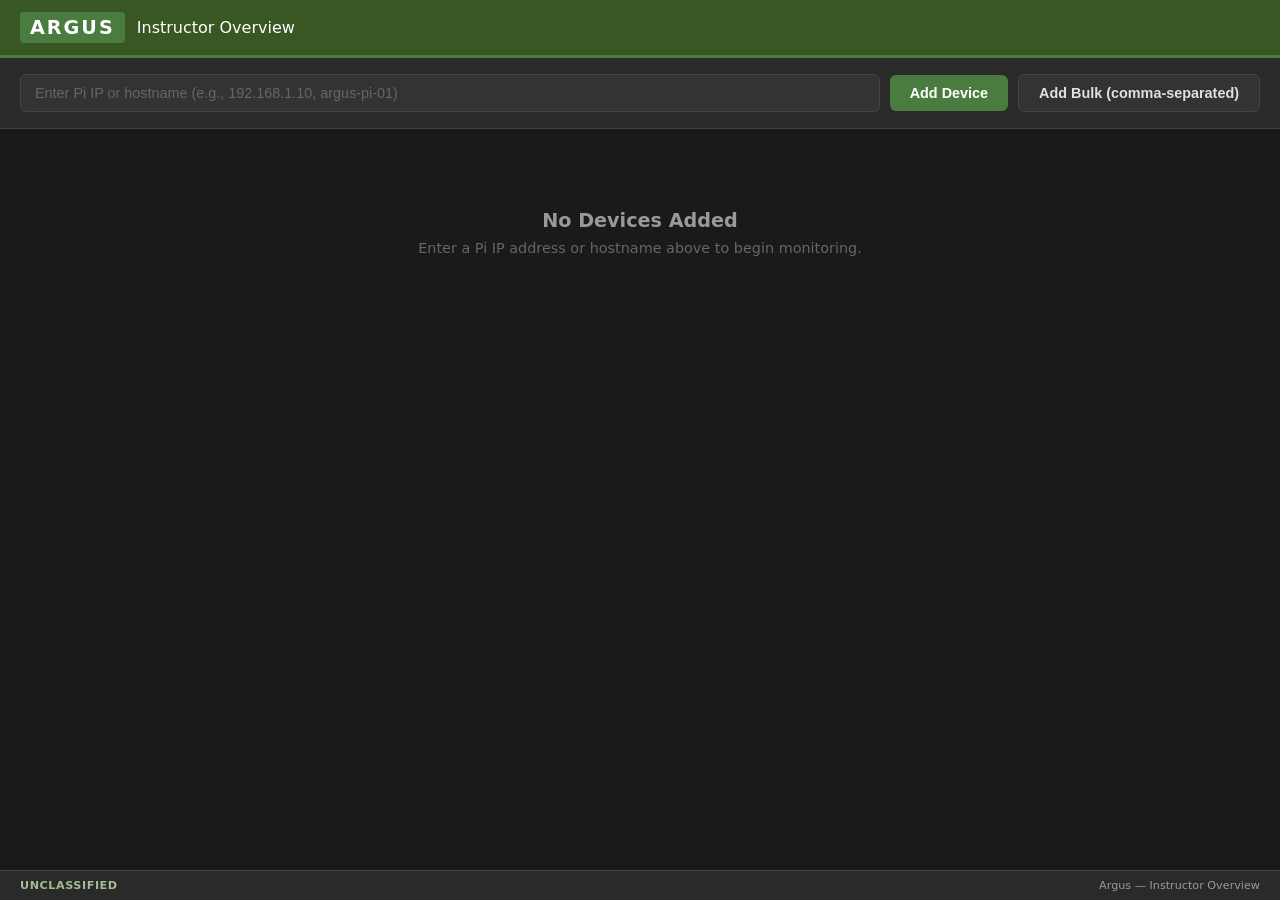
<file: argus/web/templates/instructor.html>
<!DOCTYPE html>
<html lang="en">
<head>
    <meta charset="UTF-8">
    <meta name="viewport" content="width=device-width, initial-scale=1.0">
    <title>Argus Instructor Overview</title>
    <style>
        /* ── Design Tokens (inline to keep standalone) ── */
        :root {
            --argus-green: #4a7c3f;
            --argus-green-dark: #385723;
            --argus-green-light: #5a9c4f;
            --argus-muted: #A6BC92;
            --bg-dark: #1a1a1a;
            --bg-panel: #2a2a2a;
            --bg-input: #333;
            --text-primary: #e0e0e0;
            --text-secondary: #999;
            --text-bright: #fff;
            --text-dim: #666;
            --border: #444;
            --signal-cold: #e74c3c;
            --signal-hot: #2ecc71;
            --signal-warm: #f39c12;
            --danger: #e74c3c;
            --info: #3498db;
            --radius-md: 6px;
            --radius-lg: 8px;
            --font-sans: -apple-system, BlinkMacSystemFont, 'Segoe UI', system-ui, sans-serif;
            --font-mono: 'SF Mono', 'Cascadia Code', 'Consolas', monospace;
        }

        *, *::before, *::after { margin: 0; padding: 0; box-sizing: border-box; }

        body {
            font-family: var(--font-sans);
            background: var(--bg-dark);
            color: var(--text-primary);
            min-height: 100vh;
            display: flex;
            flex-direction: column;
        }

        /* ── Header ── */
        header {
            background: var(--argus-green-dark);
            padding: 12px 20px;
            display: flex;
            justify-content: space-between;
            align-items: center;
            border-bottom: 3px solid var(--argus-green);
        }

        .header-left {
            display: flex;
            align-items: center;
            gap: 12px;
        }

        .logo-text {
            font-size: 1.2rem;
            font-weight: 900;
            color: var(--text-bright);
            background: var(--argus-green);
            padding: 4px 10px;
            border-radius: 4px;
            letter-spacing: 2px;
        }

        header h1 {
            font-size: 1rem;
            font-weight: 500;
            color: var(--text-bright);
        }

        /* ── Add Device Bar ── */
        .add-bar {
            padding: 16px 20px;
            background: var(--bg-panel);
            border-bottom: 1px solid var(--border);
            display: flex;
            gap: 10px;
            align-items: center;
            flex-wrap: wrap;
        }

        .add-bar input {
            flex: 1;
            min-width: 200px;
            background: var(--bg-input);
            border: 1px solid var(--border);
            color: var(--text-bright);
            padding: 10px 14px;
            border-radius: var(--radius-md);
            font-size: 0.9rem;
        }

        .add-bar input::placeholder { color: var(--text-dim); }
        .add-bar input:focus { outline: none; border-color: var(--argus-green); }

        .btn {
            border: none;
            padding: 10px 20px;
            border-radius: var(--radius-md);
            font-size: 0.9rem;
            font-weight: 600;
            cursor: pointer;
        }

        .btn-primary {
            background: var(--argus-green);
            color: white;
        }

        .btn-primary:hover { background: var(--argus-green-light); }

        .btn-secondary {
            background: var(--bg-input);
            color: var(--text-primary);
            border: 1px solid var(--border);
        }

        .btn-danger {
            background: var(--danger);
            color: white;
        }

        /* ── Device Grid ── */
        .device-grid {
            flex: 1;
            padding: 20px;
            display: grid;
            grid-template-columns: repeat(auto-fill, minmax(300px, 1fr));
            gap: 16px;
            align-content: start;
        }

        .pi-card {
            background: var(--bg-panel);
            border: 1px solid var(--border);
            border-radius: var(--radius-lg);
            overflow: hidden;
            transition: border-color 0.2s;
        }

        .pi-card.online { border-color: var(--argus-green); }
        .pi-card.offline { border-color: var(--signal-cold); opacity: 0.7; }

        .pi-card-header {
            display: flex;
            justify-content: space-between;
            align-items: center;
            padding: 12px 16px;
            background: var(--bg-input);
            border-bottom: 1px solid var(--border);
        }

        .pi-card-hostname {
            font-weight: 700;
            font-size: 0.95rem;
            color: var(--text-bright);
        }

        .pi-card-callsign {
            font-size: 0.75rem;
            color: var(--argus-muted);
            font-weight: 600;
            letter-spacing: 0.05em;
        }

        .pi-card-remove {
            background: none;
            border: none;
            color: var(--text-dim);
            font-size: 1.2rem;
            cursor: pointer;
            padding: 0 4px;
            line-height: 1;
        }

        .pi-card-remove:hover { color: var(--danger); }

        .pi-card-body {
            padding: 14px 16px;
        }

        .pi-card-status-row {
            display: flex;
            gap: 12px;
            margin-bottom: 10px;
            flex-wrap: wrap;
        }

        .pi-status-item {
            display: flex;
            align-items: center;
            gap: 6px;
            font-size: 0.8rem;
            color: var(--text-secondary);
        }

        .dot {
            width: 8px;
            height: 8px;
            border-radius: 50%;
            background: var(--text-dim);
            flex-shrink: 0;
        }

        .dot.up { background: var(--signal-hot); }
        .dot.down { background: var(--signal-cold); }
        .dot.warn { background: var(--signal-warm); }

        .pi-card-stats {
            display: grid;
            grid-template-columns: 1fr 1fr;
            gap: 8px;
            margin-bottom: 12px;
        }

        .pi-stat {
            background: var(--bg-dark);
            padding: 8px 10px;
            border-radius: var(--radius-md);
            text-align: center;
        }

        .pi-stat-label {
            font-size: 0.65rem;
            color: var(--text-dim);
            text-transform: uppercase;
            letter-spacing: 0.05em;
        }

        .pi-stat-value {
            font-size: 0.95rem;
            font-weight: 700;
            color: var(--text-bright);
            font-family: var(--font-mono);
        }

        .pi-card-profile {
            font-size: 0.75rem;
            color: var(--argus-muted);
            margin-bottom: 10px;
        }

        .pi-card-link {
            display: block;
            text-align: center;
            background: var(--argus-green);
            color: white;
            padding: 8px;
            border-radius: var(--radius-md);
            text-decoration: none;
            font-weight: 600;
            font-size: 0.85rem;
            transition: background 0.2s;
        }

        .pi-card-link:hover {
            background: var(--argus-green-light);
            text-decoration: none;
        }

        .pi-card-error {
            font-size: 0.8rem;
            color: var(--signal-cold);
            text-align: center;
            padding: 20px 10px;
        }

        /* ── Empty State ── */
        .empty-state {
            text-align: center;
            padding: 60px 20px;
            color: var(--text-dim);
            grid-column: 1 / -1;
        }

        .empty-state h2 {
            font-size: 1.2rem;
            color: var(--text-secondary);
            margin-bottom: 8px;
        }

        .empty-state p {
            font-size: 0.9rem;
        }

        /* ── Footer ── */
        footer {
            background: var(--bg-panel);
            border-top: 1px solid var(--border);
            padding: 8px 20px;
            display: flex;
            justify-content: space-between;
            font-size: 0.7rem;
            color: var(--text-secondary);
        }

        .footer-classification {
            color: var(--argus-muted);
            font-weight: 700;
            letter-spacing: 0.05em;
        }

        /* ── Responsive ── */
        @media (max-width: 768px) {
            .device-grid {
                grid-template-columns: 1fr;
                padding: 12px;
            }
            header {
                flex-direction: column;
                gap: 8px;
            }
        }
    </style>
</head>
<body>
    <!-- ── Header ── -->
    <header>
        <div class="header-left">
            <div class="logo-text">ARGUS</div>
            <h1>Instructor Overview</h1>
        </div>
    </header>

    <!-- ── Add Device Bar ── -->
    <div class="add-bar">
        <input type="text" id="device-input" placeholder="Enter Pi IP or hostname (e.g., 192.168.1.10, argus-pi-01)">
        <button class="btn btn-primary" id="btn-add-device">Add Device</button>
        <button class="btn btn-secondary" id="btn-add-bulk">Add Bulk (comma-separated)</button>
    </div>

    <!-- ── Device Card Grid ── -->
    <div class="device-grid" id="device-grid">
        <div class="empty-state" id="empty-state">
            <h2>No Devices Added</h2>
            <p>Enter a Pi IP address or hostname above to begin monitoring.</p>
        </div>
    </div>

    <!-- ── Footer ── -->
    <footer>
        <span class="footer-classification">UNCLASSIFIED</span>
        <span>Argus — Instructor Overview</span>
    </footer>

    <script>
    (function () {
        "use strict";

        var POLL_INTERVAL = 2000;
        var STORAGE_KEY = "argus-instructor-devices";
        var devices = [];
        var pollTimers = {};

        // ── LocalStorage ──
        function loadDevices() {
            try {
                var saved = localStorage.getItem(STORAGE_KEY);
                if (saved) devices = JSON.parse(saved);
            } catch (e) {
                devices = [];
            }
        }

        function saveDevices() {
            localStorage.setItem(STORAGE_KEY, JSON.stringify(devices));
        }

        // ── DOM References ──
        var grid = document.getElementById("device-grid");
        var emptyState = document.getElementById("empty-state");
        var input = document.getElementById("device-input");
        var addBtn = document.getElementById("btn-add-device");
        var bulkBtn = document.getElementById("btn-add-bulk");

        // ── Add Device ──
        function addDevice(host) {
            host = host.trim();
            if (!host) return;
            // Normalize: strip protocol, trailing slash
            host = host.replace(/^https?:\/\//, "").replace(/\/+$/, "").replace(/:8080$/, "");
            if (devices.indexOf(host) !== -1) return; // already exists
            devices.push(host);
            saveDevices();
            renderCard(host);
            updateEmpty();
            startPolling(host);
        }

        function removeDevice(host) {
            var idx = devices.indexOf(host);
            if (idx !== -1) devices.splice(idx, 1);
            saveDevices();
            var card = document.getElementById("card-" + hostId(host));
            if (card) card.remove();
            if (pollTimers[host]) {
                clearInterval(pollTimers[host]);
                delete pollTimers[host];
            }
            updateEmpty();
        }

        function hostId(host) {
            return host.replace(/[^a-zA-Z0-9]/g, "_");
        }

        function updateEmpty() {
            emptyState.style.display = devices.length === 0 ? "" : "none";
        }

        // ── Render Card ──
        function renderCard(host) {
            var id = hostId(host);
            var card = document.createElement("div");
            card.className = "pi-card offline";
            card.id = "card-" + id;
            card.innerHTML =
                '<div class="pi-card-header">' +
                '  <div>' +
                '    <div class="pi-card-hostname" id="hostname-' + id + '">' + escapeHtml(host) + '</div>' +
                '    <div class="pi-card-callsign" id="callsign-' + id + '">--</div>' +
                '  </div>' +
                '  <button class="pi-card-remove" data-host="' + escapeHtml(host) + '" title="Remove" aria-label="Remove device">&times;</button>' +
                '</div>' +
                '<div class="pi-card-body">' +
                '  <div class="pi-card-status-row">' +
                '    <div class="pi-status-item"><div class="dot" id="dot-kismet-' + id + '"></div> Kismet</div>' +
                '    <div class="pi-status-item"><div class="dot" id="dot-gps-' + id + '"></div> GPS</div>' +
                '    <div class="pi-status-item"><div class="dot" id="dot-lte-' + id + '"></div> LTE</div>' +
                '  </div>' +
                '  <div class="pi-card-stats">' +
                '    <div class="pi-stat"><div class="pi-stat-label">Battery</div><div class="pi-stat-value" id="stat-battery-' + id + '">--</div></div>' +
                '    <div class="pi-stat"><div class="pi-stat-label">Devices</div><div class="pi-stat-value" id="stat-devices-' + id + '">--</div></div>' +
                '  </div>' +
                '  <div class="pi-card-profile" id="profile-' + id + '">Profile: --</div>' +
                '  <a class="pi-card-link" href="http://' + escapeHtml(host) + ':8080" target="_blank">Open Dashboard</a>' +
                '</div>';

            // Insert before empty state
            grid.insertBefore(card, emptyState);

            // Remove button handler
            card.querySelector(".pi-card-remove").addEventListener("click", function () {
                removeDevice(this.dataset.host);
            });
        }

        // ── Poll Device ──
        function startPolling(host) {
            pollDevice(host); // immediate first poll
            pollTimers[host] = setInterval(function () {
                pollDevice(host);
            }, POLL_INTERVAL);
        }

        function pollDevice(host) {
            var id = hostId(host);
            var card = document.getElementById("card-" + id);
            if (!card) return;

            var url = "http://" + host + ":8080/api/status";
            fetch(url, { mode: "cors", signal: AbortSignal.timeout(3000) })
                .then(function (r) { return r.json(); })
                .then(function (s) {
                    card.classList.remove("offline");
                    card.classList.add("online");

                    if (s.hostname) {
                        document.getElementById("hostname-" + id).textContent = s.hostname;
                    }
                    if (s.callsign) {
                        document.getElementById("callsign-" + id).textContent = s.callsign;
                    }

                    setDot("dot-kismet-" + id, s.kismet);
                    setDot("dot-gps-" + id, s.gps);
                    setDot("dot-lte-" + id, s.modem);

                    var bat = document.getElementById("stat-battery-" + id);
                    bat.textContent = (s.battery != null) ? Math.round(s.battery) + "%" : "--";

                    var devCount = document.getElementById("stat-devices-" + id);
                    devCount.textContent = (s.device_count != null) ? s.device_count : "--";

                    var profile = document.getElementById("profile-" + id);
                    profile.textContent = "Profile: " + (s.active_profile || "--");
                })
                .catch(function () {
                    card.classList.remove("online");
                    card.classList.add("offline");
                });
        }

        function setDot(id, active) {
            var dot = document.getElementById(id);
            if (!dot) return;
            dot.classList.remove("up", "down");
            dot.classList.add(active ? "up" : "down");
        }

        function escapeHtml(str) {
            var div = document.createElement("div");
            div.textContent = str;
            return div.innerHTML;
        }

        // ── Event Listeners ──
        addBtn.addEventListener("click", function () {
            addDevice(input.value);
            input.value = "";
            input.focus();
        });

        input.addEventListener("keydown", function (e) {
            if (e.key === "Enter") {
                addDevice(input.value);
                input.value = "";
            }
        });

        bulkBtn.addEventListener("click", function () {
            var val = input.value;
            if (!val.trim()) {
                input.focus();
                return;
            }
            var hosts = val.split(",");
            for (var i = 0; i < hosts.length; i++) {
                addDevice(hosts[i]);
            }
            input.value = "";
            input.focus();
        });

        // ── Init ──
        loadDevices();
        updateEmpty();
        for (var i = 0; i < devices.length; i++) {
            renderCard(devices[i]);
            startPolling(devices[i]);
        }
    })();
    </script>
</body>
</html>
</file>
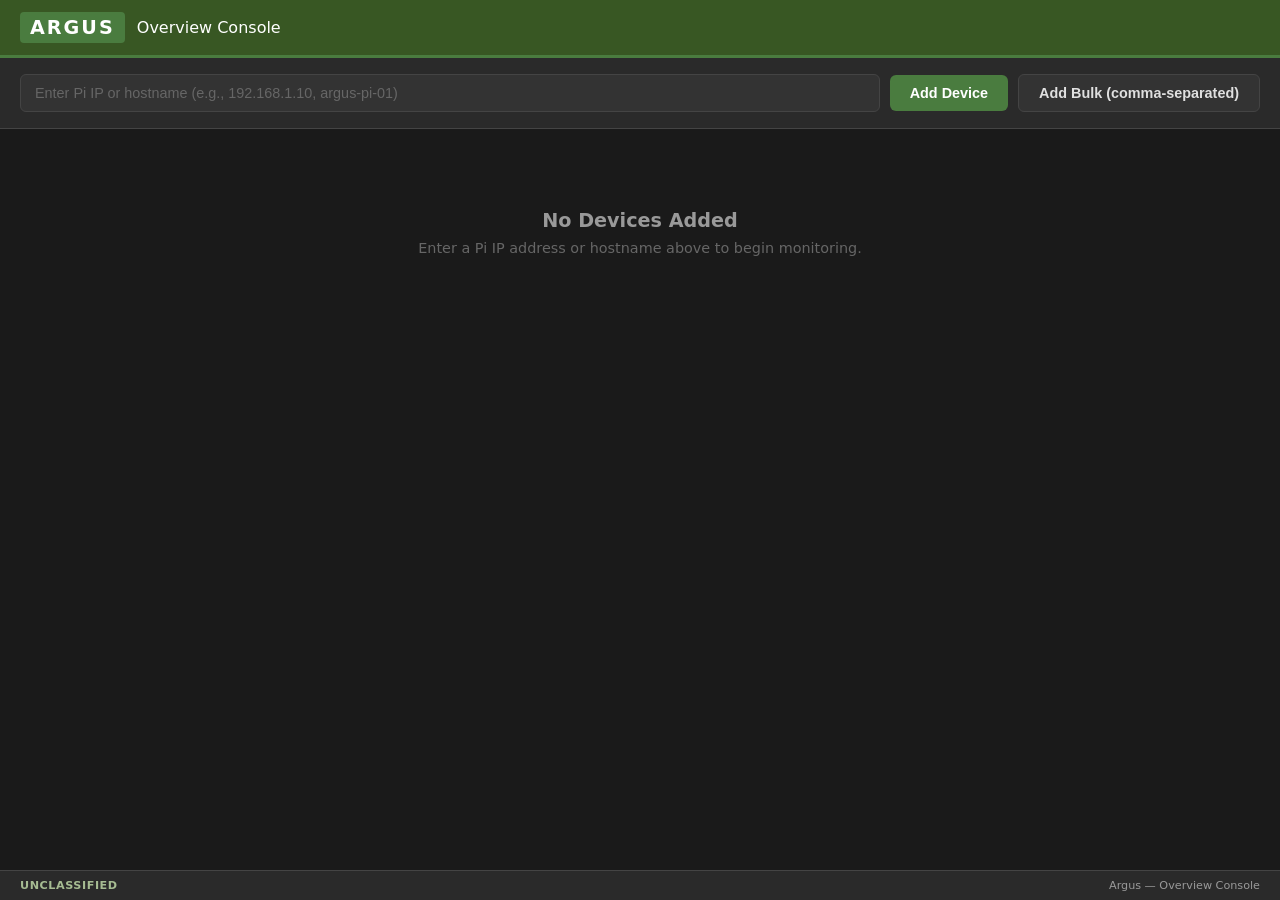
<file: argus/web/templates/overview.html>
<!DOCTYPE html>
<html lang="en">
<head>
    <meta charset="UTF-8">
    <meta name="viewport" content="width=device-width, initial-scale=1.0">
    <title>Argus Overview Console</title>
    <style>
        /* ── Design Tokens (inline to keep standalone) ── */
        :root {
            --argus-green: #4a7c3f;
            --argus-green-dark: #385723;
            --argus-green-light: #5a9c4f;
            --argus-muted: #A6BC92;
            --bg-dark: #1a1a1a;
            --bg-panel: #2a2a2a;
            --bg-input: #333;
            --text-primary: #e0e0e0;
            --text-secondary: #999;
            --text-bright: #fff;
            --text-dim: #666;
            --border: #444;
            --signal-cold: #e74c3c;
            --signal-hot: #2ecc71;
            --signal-warm: #f39c12;
            --danger: #e74c3c;
            --info: #3498db;
            --radius-md: 6px;
            --radius-lg: 8px;
            --font-sans: -apple-system, BlinkMacSystemFont, 'Segoe UI', system-ui, sans-serif;
            --font-mono: 'SF Mono', 'Cascadia Code', 'Consolas', monospace;
        }

        *, *::before, *::after { margin: 0; padding: 0; box-sizing: border-box; }

        body {
            font-family: var(--font-sans);
            background: var(--bg-dark);
            color: var(--text-primary);
            min-height: 100vh;
            display: flex;
            flex-direction: column;
        }

        /* ── Header ── */
        header {
            background: var(--argus-green-dark);
            padding: 12px 20px;
            display: flex;
            justify-content: space-between;
            align-items: center;
            border-bottom: 3px solid var(--argus-green);
        }

        .header-left {
            display: flex;
            align-items: center;
            gap: 12px;
        }

        .logo-text {
            font-size: 1.2rem;
            font-weight: 900;
            color: var(--text-bright);
            background: var(--argus-green);
            padding: 4px 10px;
            border-radius: 4px;
            letter-spacing: 2px;
        }

        header h1 {
            font-size: 1rem;
            font-weight: 500;
            color: var(--text-bright);
        }

        /* ── Add Device Bar ── */
        .add-bar {
            padding: 16px 20px;
            background: var(--bg-panel);
            border-bottom: 1px solid var(--border);
            display: flex;
            gap: 10px;
            align-items: center;
            flex-wrap: wrap;
        }

        .add-bar input {
            flex: 1;
            min-width: 200px;
            background: var(--bg-input);
            border: 1px solid var(--border);
            color: var(--text-bright);
            padding: 10px 14px;
            border-radius: var(--radius-md);
            font-size: 0.9rem;
        }

        .add-bar input::placeholder { color: var(--text-dim); }
        .add-bar input:focus { outline: none; border-color: var(--argus-green); }

        .btn {
            border: none;
            padding: 10px 20px;
            border-radius: var(--radius-md);
            font-size: 0.9rem;
            font-weight: 600;
            cursor: pointer;
        }

        .btn-primary {
            background: var(--argus-green);
            color: white;
        }

        .btn-primary:hover { background: var(--argus-green-light); }

        .btn-secondary {
            background: var(--bg-input);
            color: var(--text-primary);
            border: 1px solid var(--border);
        }

        .btn-danger {
            background: var(--danger);
            color: white;
        }

        /* ── Device Grid ── */
        .device-grid {
            flex: 1;
            padding: 20px;
            display: grid;
            grid-template-columns: repeat(auto-fill, minmax(300px, 1fr));
            gap: 16px;
            align-content: start;
        }

        .pi-card {
            background: var(--bg-panel);
            border: 1px solid var(--border);
            border-radius: var(--radius-lg);
            overflow: hidden;
            transition: border-color 0.2s;
        }

        .pi-card.online { border-color: var(--argus-green); }
        .pi-card.offline { border-color: var(--signal-cold); opacity: 0.7; }

        .pi-card-header {
            display: flex;
            justify-content: space-between;
            align-items: center;
            padding: 12px 16px;
            background: var(--bg-input);
            border-bottom: 1px solid var(--border);
        }

        .pi-card-hostname {
            font-weight: 700;
            font-size: 0.95rem;
            color: var(--text-bright);
        }

        .pi-card-callsign {
            font-size: 0.75rem;
            color: var(--argus-muted);
            font-weight: 600;
            letter-spacing: 0.05em;
        }

        .pi-card-remove {
            background: none;
            border: none;
            color: var(--text-dim);
            font-size: 1.2rem;
            cursor: pointer;
            padding: 0 4px;
            line-height: 1;
        }

        .pi-card-remove:hover { color: var(--danger); }

        .pi-card-body {
            padding: 14px 16px;
        }

        .pi-card-status-row {
            display: flex;
            gap: 12px;
            margin-bottom: 10px;
            flex-wrap: wrap;
        }

        .pi-status-item {
            display: flex;
            align-items: center;
            gap: 6px;
            font-size: 0.8rem;
            color: var(--text-secondary);
        }

        .dot {
            width: 8px;
            height: 8px;
            border-radius: 50%;
            background: var(--text-dim);
            flex-shrink: 0;
        }

        .dot.up { background: var(--signal-hot); }
        .dot.down { background: var(--signal-cold); }
        .dot.warn { background: var(--signal-warm); }

        .pi-card-stats {
            display: grid;
            grid-template-columns: 1fr 1fr;
            gap: 8px;
            margin-bottom: 12px;
        }

        .pi-stat {
            background: var(--bg-dark);
            padding: 8px 10px;
            border-radius: var(--radius-md);
            text-align: center;
        }

        .pi-stat-label {
            font-size: 0.65rem;
            color: var(--text-dim);
            text-transform: uppercase;
            letter-spacing: 0.05em;
        }

        .pi-stat-value {
            font-size: 0.95rem;
            font-weight: 700;
            color: var(--text-bright);
            font-family: var(--font-mono);
        }

        .pi-card-profile {
            font-size: 0.75rem;
            color: var(--argus-muted);
            margin-bottom: 10px;
        }

        .pi-card-link {
            display: block;
            text-align: center;
            background: var(--argus-green);
            color: white;
            padding: 8px;
            border-radius: var(--radius-md);
            text-decoration: none;
            font-weight: 600;
            font-size: 0.85rem;
            transition: background 0.2s;
        }

        .pi-card-link:hover {
            background: var(--argus-green-light);
            text-decoration: none;
        }

        .pi-card-error {
            font-size: 0.8rem;
            color: var(--signal-cold);
            text-align: center;
            padding: 20px 10px;
        }

        /* ── Empty State ── */
        .empty-state {
            text-align: center;
            padding: 60px 20px;
            color: var(--text-dim);
            grid-column: 1 / -1;
        }

        .empty-state h2 {
            font-size: 1.2rem;
            color: var(--text-secondary);
            margin-bottom: 8px;
        }

        .empty-state p {
            font-size: 0.9rem;
        }

        /* ── Footer ── */
        footer {
            background: var(--bg-panel);
            border-top: 1px solid var(--border);
            padding: 8px 20px;
            display: flex;
            justify-content: space-between;
            font-size: 0.7rem;
            color: var(--text-secondary);
        }

        .footer-classification {
            color: var(--argus-muted);
            font-weight: 700;
            letter-spacing: 0.05em;
        }

        /* ── Responsive ── */
        @media (max-width: 768px) {
            .device-grid {
                grid-template-columns: 1fr;
                padding: 12px;
            }
            header {
                flex-direction: column;
                gap: 8px;
            }
        }
    </style>
</head>
<body>
    <!-- ── Header ── -->
    <header>
        <div class="header-left">
            <div class="logo-text">ARGUS</div>
            <h1>Overview Console</h1>
        </div>
    </header>

    <!-- ── Add Device Bar ── -->
    <div class="add-bar">
        <input type="text" id="device-input" placeholder="Enter Pi IP or hostname (e.g., 192.168.1.10, argus-pi-01)">
        <button class="btn btn-primary" id="btn-add-device">Add Device</button>
        <button class="btn btn-secondary" id="btn-add-bulk">Add Bulk (comma-separated)</button>
    </div>

    <!-- ── Device Card Grid ── -->
    <div class="device-grid" id="device-grid">
        <div class="empty-state" id="empty-state">
            <h2>No Devices Added</h2>
            <p>Enter a Pi IP address or hostname above to begin monitoring.</p>
        </div>
    </div>

    <!-- ── Footer ── -->
    <footer>
        <span class="footer-classification">UNCLASSIFIED</span>
        <span>Argus — Overview Console</span>
    </footer>

    <script>
    (function () {
        "use strict";

        var POLL_INTERVAL = 2000;
        var STORAGE_KEY = "argus-overview-devices";
        var devices = [];
        var pollTimers = {};

        // ── LocalStorage ──
        function loadDevices() {
            try {
                var saved = localStorage.getItem(STORAGE_KEY);
                if (saved) devices = JSON.parse(saved);
            } catch (e) {
                devices = [];
            }
        }

        function saveDevices() {
            localStorage.setItem(STORAGE_KEY, JSON.stringify(devices));
        }

        // ── DOM References ──
        var grid = document.getElementById("device-grid");
        var emptyState = document.getElementById("empty-state");
        var input = document.getElementById("device-input");
        var addBtn = document.getElementById("btn-add-device");
        var bulkBtn = document.getElementById("btn-add-bulk");

        // ── Add Device ──
        function addDevice(host) {
            host = host.trim();
            if (!host) return;
            // Normalize: strip protocol, trailing slash
            host = host.replace(/^https?:\/\//, "").replace(/\/+$/, "").replace(/:8080$/, "");
            if (devices.indexOf(host) !== -1) return; // already exists
            devices.push(host);
            saveDevices();
            renderCard(host);
            updateEmpty();
            startPolling(host);
        }

        function removeDevice(host) {
            var idx = devices.indexOf(host);
            if (idx !== -1) devices.splice(idx, 1);
            saveDevices();
            var card = document.getElementById("card-" + hostId(host));
            if (card) card.remove();
            if (pollTimers[host]) {
                clearInterval(pollTimers[host]);
                delete pollTimers[host];
            }
            updateEmpty();
        }

        function hostId(host) {
            return host.replace(/[^a-zA-Z0-9]/g, "_");
        }

        function updateEmpty() {
            emptyState.style.display = devices.length === 0 ? "" : "none";
        }

        // ── Render Card ──
        function renderCard(host) {
            var id = hostId(host);
            var card = document.createElement("div");
            card.className = "pi-card offline";
            card.id = "card-" + id;
            card.innerHTML =
                '<div class="pi-card-header">' +
                '  <div>' +
                '    <div class="pi-card-hostname" id="hostname-' + id + '">' + escapeHtml(host) + '</div>' +
                '    <div class="pi-card-callsign" id="callsign-' + id + '">--</div>' +
                '  </div>' +
                '  <button class="pi-card-remove" data-host="' + escapeHtml(host) + '" title="Remove" aria-label="Remove device">&times;</button>' +
                '</div>' +
                '<div class="pi-card-body">' +
                '  <div class="pi-card-status-row">' +
                '    <div class="pi-status-item"><div class="dot" id="dot-kismet-' + id + '"></div> Kismet</div>' +
                '    <div class="pi-status-item"><div class="dot" id="dot-gps-' + id + '"></div> GPS</div>' +
                '    <div class="pi-status-item"><div class="dot" id="dot-lte-' + id + '"></div> LTE</div>' +
                '  </div>' +
                '  <div class="pi-card-stats">' +
                '    <div class="pi-stat"><div class="pi-stat-label">Battery</div><div class="pi-stat-value" id="stat-battery-' + id + '">--</div></div>' +
                '    <div class="pi-stat"><div class="pi-stat-label">Devices</div><div class="pi-stat-value" id="stat-devices-' + id + '">--</div></div>' +
                '  </div>' +
                '  <div class="pi-card-profile" id="profile-' + id + '">Profile: --</div>' +
                '  <a class="pi-card-link" href="http://' + escapeHtml(host) + ':8080" target="_blank">Open Dashboard</a>' +
                '</div>';

            // Insert before empty state
            grid.insertBefore(card, emptyState);

            // Remove button handler
            card.querySelector(".pi-card-remove").addEventListener("click", function () {
                removeDevice(this.dataset.host);
            });
        }

        // ── Poll Device ──
        function startPolling(host) {
            pollDevice(host); // immediate first poll
            pollTimers[host] = setInterval(function () {
                pollDevice(host);
            }, POLL_INTERVAL);
        }

        function pollDevice(host) {
            var id = hostId(host);
            var card = document.getElementById("card-" + id);
            if (!card) return;

            var url = "http://" + host + ":8080/api/status";
            fetch(url, { mode: "cors", signal: AbortSignal.timeout(3000) })
                .then(function (r) { return r.json(); })
                .then(function (s) {
                    card.classList.remove("offline");
                    card.classList.add("online");

                    if (s.hostname) {
                        document.getElementById("hostname-" + id).textContent = s.hostname;
                    }
                    if (s.callsign) {
                        document.getElementById("callsign-" + id).textContent = s.callsign;
                    }

                    setDot("dot-kismet-" + id, s.kismet);
                    setDot("dot-gps-" + id, s.gps);
                    setDot("dot-lte-" + id, s.modem);

                    var bat = document.getElementById("stat-battery-" + id);
                    bat.textContent = (s.battery != null) ? Math.round(s.battery) + "%" : "--";

                    var devCount = document.getElementById("stat-devices-" + id);
                    devCount.textContent = (s.device_count != null) ? s.device_count : "--";

                    var profile = document.getElementById("profile-" + id);
                    profile.textContent = "Profile: " + (s.active_profile || "--");
                })
                .catch(function () {
                    card.classList.remove("online");
                    card.classList.add("offline");
                });
        }

        function setDot(id, active) {
            var dot = document.getElementById(id);
            if (!dot) return;
            dot.classList.remove("up", "down");
            dot.classList.add(active ? "up" : "down");
        }

        function escapeHtml(str) {
            var div = document.createElement("div");
            div.textContent = str;
            return div.innerHTML;
        }

        // ── Event Listeners ──
        addBtn.addEventListener("click", function () {
            addDevice(input.value);
            input.value = "";
            input.focus();
        });

        input.addEventListener("keydown", function (e) {
            if (e.key === "Enter") {
                addDevice(input.value);
                input.value = "";
            }
        });

        bulkBtn.addEventListener("click", function () {
            var val = input.value;
            if (!val.trim()) {
                input.focus();
                return;
            }
            var hosts = val.split(",");
            for (var i = 0; i < hosts.length; i++) {
                addDevice(hosts[i]);
            }
            input.value = "";
            input.focus();
        });

        // ── Init ──
        loadDevices();
        updateEmpty();
        for (var i = 0; i < devices.length; i++) {
            renderCard(devices[i]);
            startPolling(devices[i]);
        }
    })();
    </script>
</body>
</html>
</file>
